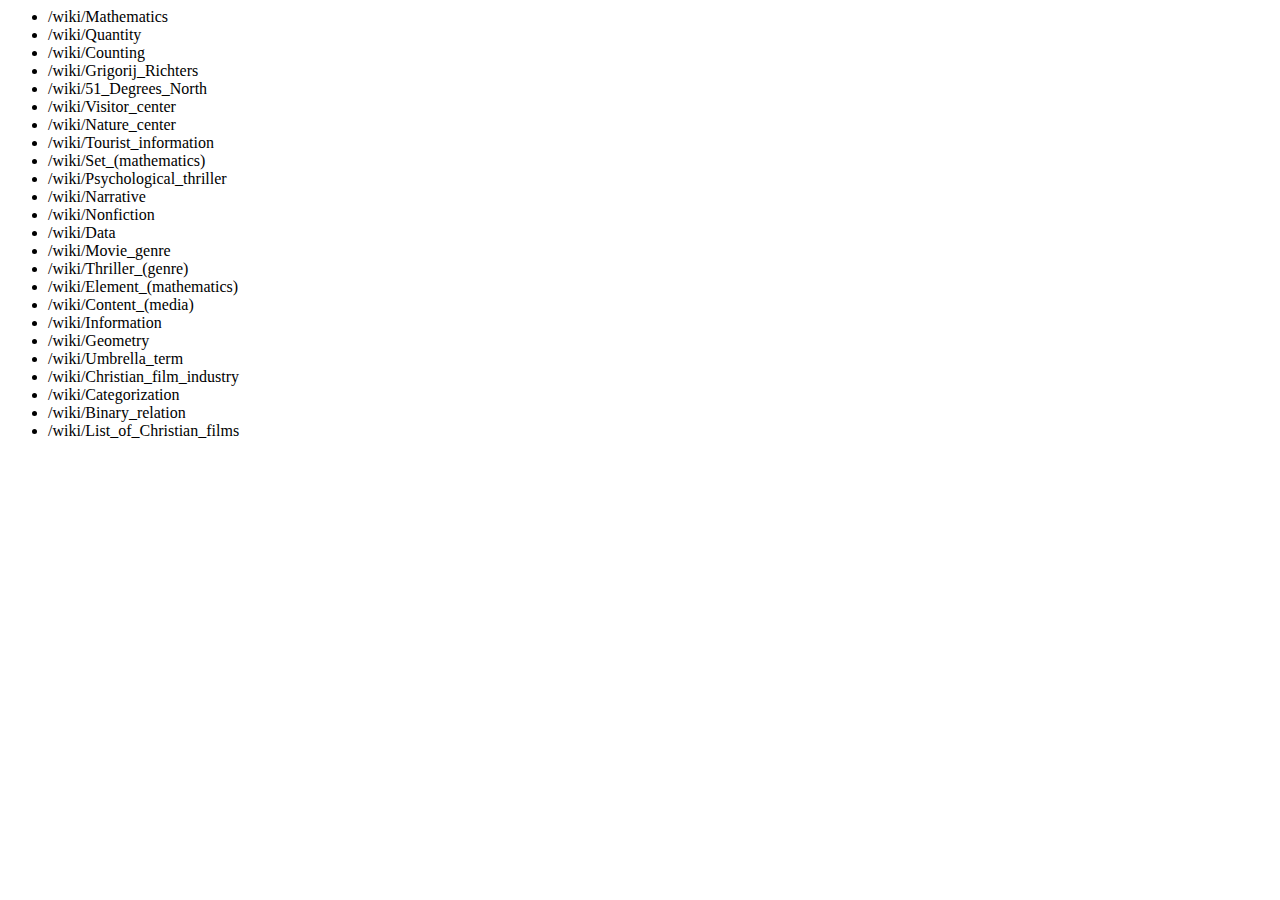
<file: index.html>
<!DOCTYPE doctype html>
<html lang="en">
 <head>
  <meta charset="utf-8"/>
  <title>
   List of sites visited playing the Philosophy Game
  </title>
  <!--[if lt IE 9]>
    <script src="https://cdnjs.cloudflare.com/ajax/libs/html5shiv/3.7.3/html5shiv.js"></script>
  <![endif]-->
 </head>
 <body>
  <div>
   <ul id="exceptions-sites">
    <li>
     /wiki/Mathematics
    </li>
    <li>
     /wiki/Quantity
    </li>
    <li>
     /wiki/Counting
    </li>
    <li>
     /wiki/Grigorij_Richters
    </li>
    <li>
     /wiki/51_Degrees_North
    </li>
    <li>
     /wiki/Visitor_center
    </li>
    <li>
     /wiki/Nature_center
    </li>
    <li>
     /wiki/Tourist_information
    </li>
    <li>
     /wiki/Set_(mathematics)
    </li>
    <li>
     /wiki/Psychological_thriller
    </li>
    <li>
     /wiki/Narrative
    </li>
    <li>
     /wiki/Nonfiction
    </li>
    <li>
     /wiki/Data
    </li>
    <li>
     /wiki/Movie_genre
    </li>
    <li>
     /wiki/Thriller_(genre)
    </li>
    <li>
     /wiki/Element_(mathematics)
    </li>
    <li>
     /wiki/Content_(media)
    </li>
    <li>
     /wiki/Information
    </li>
    <li>
     /wiki/Geometry
    </li>
<li>
 /wiki/Umbrella_term
</li>
<li>
 /wiki/Christian_film_industry
</li>
<li>
 /wiki/Categorization
</li>
<li>
 /wiki/Binary_relation
</li>
<li>
 /wiki/List_of_Christian_films
</li>
   </ul>
  </div>
 </body>
</html>
</file>
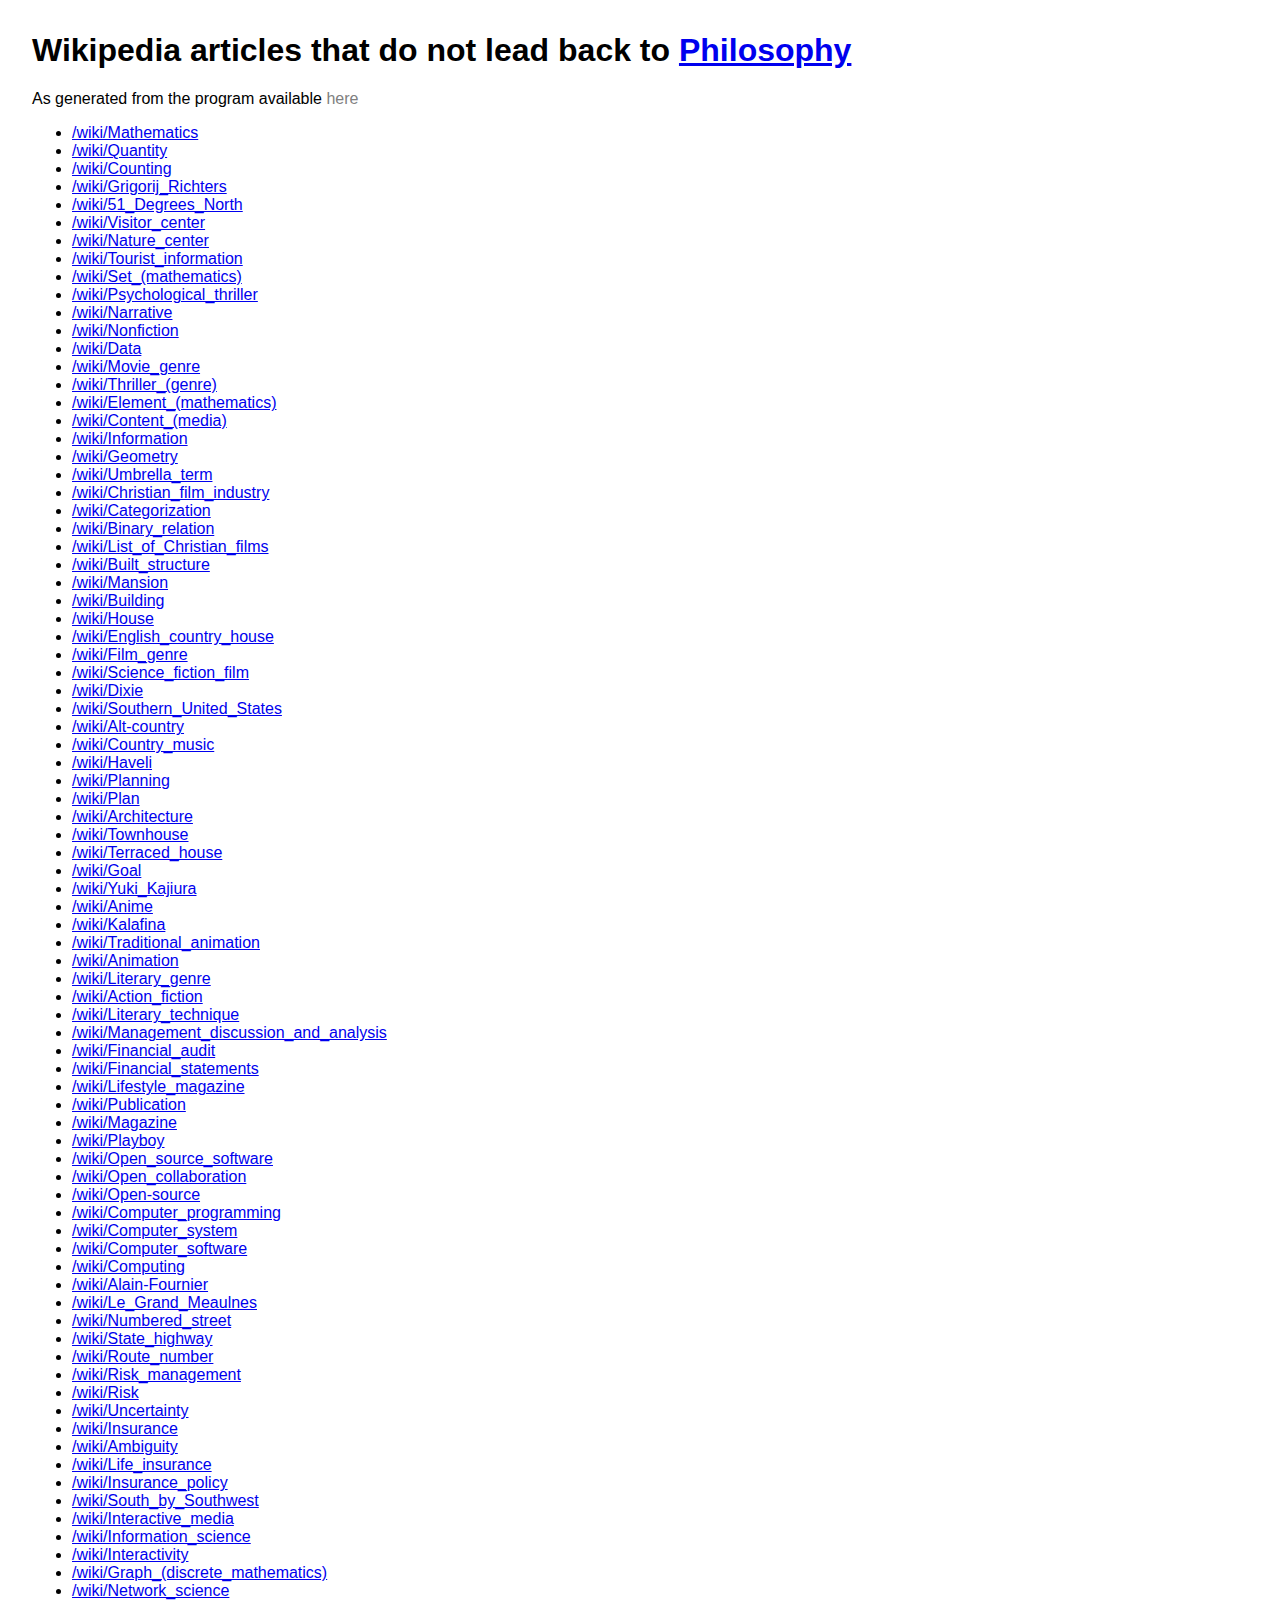
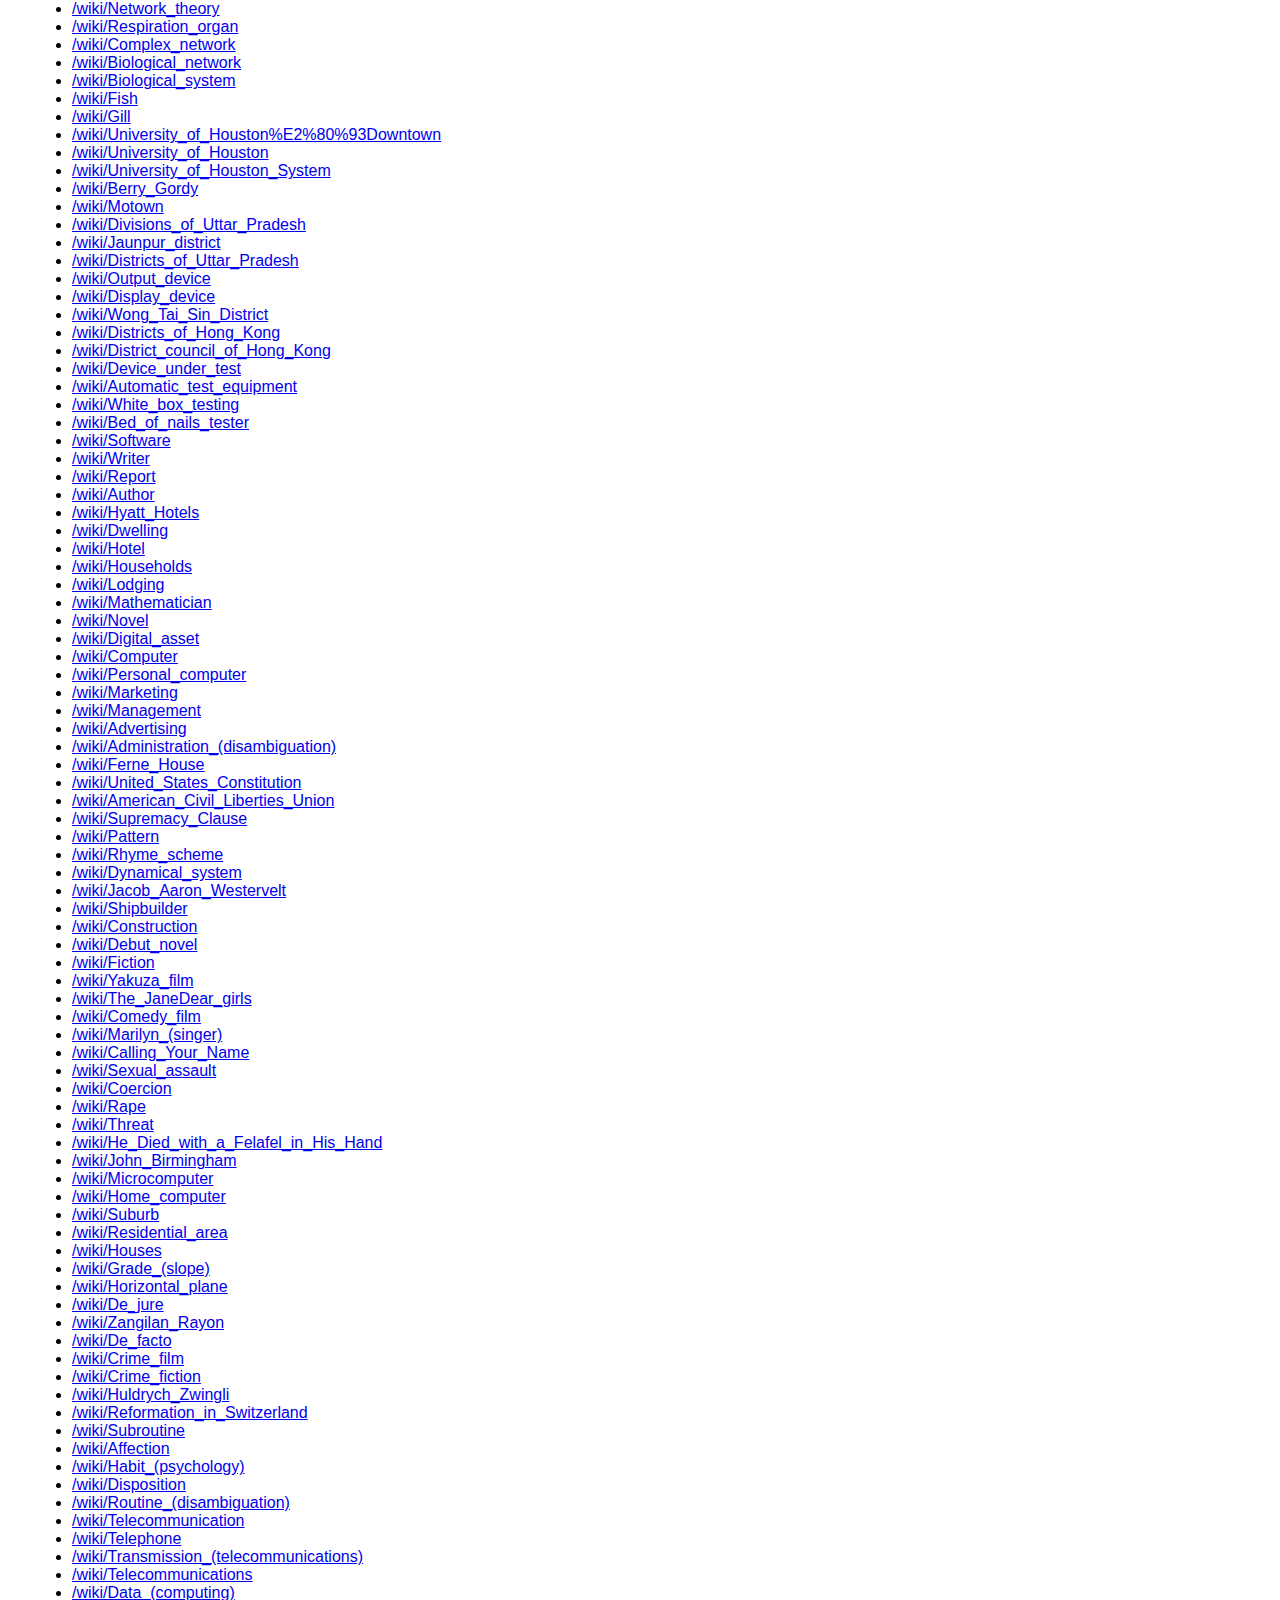
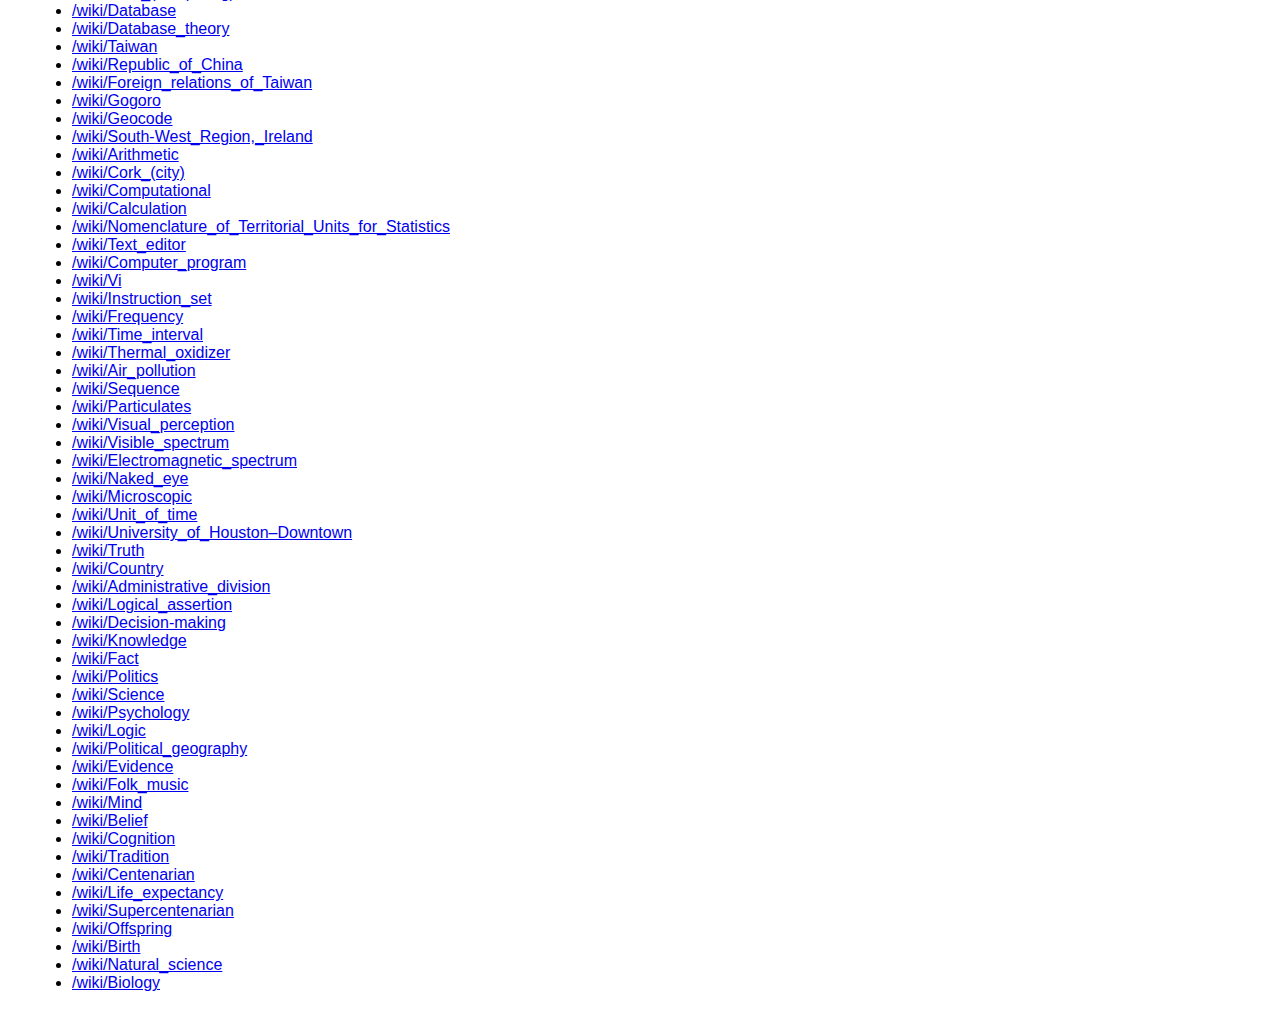
<file: docs/index.html>
<!DOCTYPE doctype html>
<html lang="en">
 <head>
  <meta charset="utf-8"/>
  <title>
   Wikipedia articles that do not lead back to Philosophy
  </title>
  <!--[if lt IE 9]>
    <script src="https://cdnjs.cloudflare.com/ajax/libs/html5shiv/3.7.3/html5shiv.js"></script>
  <![endif]-->
 </head>
 <body style="font-family:Arial,sans-serif;margin:2rem;">
  <h1>
   Wikipedia articles that do not lead back to
   <a href="https://github.com/georgiah/wikipedia-philosophy#introduction">
    Philosophy
   </a>
  </h1>
  <div>
   <p>
    As generated from the program available
    <a href="https://github.com/georgiah/wikipedia-philosophy" style="color:grey;text-decoration: none;">
     here
    </a>
   </p>
  </div>
  <div>
   <ul id="exceptions-sites">
    <li>
     <a href="https://wikipedia.org/wiki/Mathematics">
      /wiki/Mathematics
     </a>
    </li>
    <li>
     <a href="https://wikipedia.org/wiki/Quantity">
      /wiki/Quantity
     </a>
    </li>
    <li>
     <a href="https://wikipedia.org/wiki/Counting">
      /wiki/Counting
     </a>
    </li>
    <li>
     <a href="https://wikipedia.org/wiki/Grigorij_Richters">
      /wiki/Grigorij_Richters
     </a>
    </li>
    <li>
     <a href="https://wikipedia.org/wiki/51_Degrees_North">
      /wiki/51_Degrees_North
     </a>
    </li>
    <li>
     <a href="https://wikipedia.org/wiki/Visitor_center">
      /wiki/Visitor_center
     </a>
    </li>
    <li>
     <a href="https://wikipedia.org/wiki/Nature_center">
      /wiki/Nature_center
     </a>
    </li>
    <li>
     <a href="https://wikipedia.org/wiki/Tourist_information">
      /wiki/Tourist_information
     </a>
    </li>
    <li>
     <a href="https://wikipedia.org/wiki/Set_(mathematics)">
      /wiki/Set_(mathematics)
     </a>
    </li>
    <li>
     <a href="https://wikipedia.org/wiki/Psychological_thriller">
      /wiki/Psychological_thriller
     </a>
    </li>
    <li>
     <a href="https://wikipedia.org/wiki/Narrative">
      /wiki/Narrative
     </a>
    </li>
    <li>
     <a href="https://wikipedia.org/wiki/Nonfiction">
      /wiki/Nonfiction
     </a>
    </li>
    <li>
     <a href="https://wikipedia.org/wiki/Data">
      /wiki/Data
     </a>
    </li>
    <li>
     <a href="https://wikipedia.org/wiki/Movie_genre">
      /wiki/Movie_genre
     </a>
    </li>
    <li>
     <a href="https://wikipedia.org/wiki/Thriller_(genre)">
      /wiki/Thriller_(genre)
     </a>
    </li>
    <li>
     <a href="https://wikipedia.org/wiki/Element_(mathematics)">
      /wiki/Element_(mathematics)
     </a>
    </li>
    <li>
     <a href="https://wikipedia.org/wiki/Content_(media)">
      /wiki/Content_(media)
     </a>
    </li>
    <li>
     <a href="https://wikipedia.org/wiki/Information">
      /wiki/Information
     </a>
    </li>
    <li>
     <a href="https://wikipedia.org/wiki/Geometry">
      /wiki/Geometry
     </a>
    </li>
    <li>
     <a href="https://wikipedia.org/wiki/Umbrella_term">
      /wiki/Umbrella_term
     </a>
    </li>
    <li>
     <a href="https://wikipedia.org/wiki/Christian_film_industry">
      /wiki/Christian_film_industry
     </a>
    </li>
    <li>
     <a href="https://wikipedia.org/wiki/Categorization">
      /wiki/Categorization
     </a>
    </li>
    <li>
     <a href="https://wikipedia.org/wiki/Binary_relation">
      /wiki/Binary_relation
     </a>
    </li>
    <li>
     <a href="https://wikipedia.org/wiki/List_of_Christian_films">
      /wiki/List_of_Christian_films
     </a>
    </li>
    <li>
     <a href="https://wikipedia.org/wiki/Built_structure">
      /wiki/Built_structure
     </a>
    </li>
    <li>
     <a href="https://wikipedia.org/wiki/Mansion">
      /wiki/Mansion
     </a>
    </li>
    <li>
     <a href="https://wikipedia.org/wiki/Building">
      /wiki/Building
     </a>
    </li>
    <li>
     <a href="https://wikipedia.org/wiki/House">
      /wiki/House
     </a>
    </li>
    <li>
     <a href="https://wikipedia.org/wiki/English_country_house">
      /wiki/English_country_house
     </a>
    </li>
    <li>
     <a href="https://wikipedia.org/wiki/Film_genre">
      /wiki/Film_genre
     </a>
    </li>
    <li>
     <a href="https://wikipedia.org/wiki/Science_fiction_film">
      /wiki/Science_fiction_film
     </a>
    </li>
    <li>
     <a href="https://wikipedia.org/wiki/Dixie">
      /wiki/Dixie
     </a>
    </li>
    <li>
     <a href="https://wikipedia.org/wiki/Southern_United_States">
      /wiki/Southern_United_States
     </a>
    </li>
    <li>
     <a href="https://wikipedia.org/wiki/Alt-country">
      /wiki/Alt-country
     </a>
    </li>
    <li>
     <a href="https://wikipedia.org/wiki/Country_music">
      /wiki/Country_music
     </a>
    </li>
    <li>
     <a href="https://wikipedia.org/wiki/Haveli">
      /wiki/Haveli
     </a>
    </li>
    <li>
     <a href="https://wikipedia.org/wiki/Planning">
      /wiki/Planning
     </a>
    </li>
    <li>
     <a href="https://wikipedia.org/wiki/Plan">
      /wiki/Plan
     </a>
    </li>
    <li>
     <a href="https://wikipedia.org/wiki/Architecture">
      /wiki/Architecture
     </a>
    </li>
    <li>
     <a href="https://wikipedia.org/wiki/Townhouse">
      /wiki/Townhouse
     </a>
    </li>
    <li>
     <a href="https://wikipedia.org/wiki/Terraced_house">
      /wiki/Terraced_house
     </a>
    </li>
    <li>
     <a href="https://wikipedia.org/wiki/Goal">
      /wiki/Goal
     </a>
    </li>
    <li>
     <a href="https://wikipedia.org/wiki/Yuki_Kajiura">
      /wiki/Yuki_Kajiura
     </a>
    </li>
    <li>
     <a href="https://wikipedia.org/wiki/Anime">
      /wiki/Anime
     </a>
    </li>
    <li>
     <a href="https://wikipedia.org/wiki/Kalafina">
      /wiki/Kalafina
     </a>
    </li>
    <li>
     <a href="https://wikipedia.org/wiki/Traditional_animation">
      /wiki/Traditional_animation
     </a>
    </li>
    <li>
     <a href="https://wikipedia.org/wiki/Animation">
      /wiki/Animation
     </a>
    </li>
    <li>
     <a href="https://wikipedia.org/wiki/Literary_genre">
      /wiki/Literary_genre
     </a>
    </li>
    <li>
     <a href="https://wikipedia.org/wiki/Action_fiction">
      /wiki/Action_fiction
     </a>
    </li>
    <li>
     <a href="https://wikipedia.org/wiki/Literary_technique">
      /wiki/Literary_technique
     </a>
    </li>
    <li>
     <a href="https://wikipedia.org/wiki/Management_discussion_and_analysis">
      /wiki/Management_discussion_and_analysis
     </a>
    </li>
    <li>
     <a href="https://wikipedia.org/wiki/Financial_audit">
      /wiki/Financial_audit
     </a>
    </li>
    <li>
     <a href="https://wikipedia.org/wiki/Financial_statements">
      /wiki/Financial_statements
     </a>
    </li>
    <li>
     <a href="https://wikipedia.org/wiki/Lifestyle_magazine">
      /wiki/Lifestyle_magazine
     </a>
    </li>
    <li>
     <a href="https://wikipedia.org/wiki/Publication">
      /wiki/Publication
     </a>
    </li>
    <li>
     <a href="https://wikipedia.org/wiki/Magazine">
      /wiki/Magazine
     </a>
    </li>
    <li>
     <a href="https://wikipedia.org/wiki/Playboy">
      /wiki/Playboy
     </a>
    </li>
    <li>
     <a href="https://wikipedia.org/wiki/Open_source_software">
      /wiki/Open_source_software
     </a>
    </li>
    <li>
     <a href="https://wikipedia.org/wiki/Open_collaboration">
      /wiki/Open_collaboration
     </a>
    </li>
    <li>
     <a href="https://wikipedia.org/wiki/Open-source">
      /wiki/Open-source
     </a>
    </li>
    <li>
     <a href="https://wikipedia.org/wiki/Computer_programming">
      /wiki/Computer_programming
     </a>
    </li>
    <li>
     <a href="https://wikipedia.org/wiki/Computer_system">
      /wiki/Computer_system
     </a>
    </li>
    <li>
     <a href="https://wikipedia.org/wiki/Computer_software">
      /wiki/Computer_software
     </a>
    </li>
    <li>
     <a href="https://wikipedia.org/wiki/Computing">
      /wiki/Computing
     </a>
    </li>
    <li>
     <a href="https://wikipedia.org/wiki/Alain-Fournier">
      /wiki/Alain-Fournier
     </a>
    </li>
    <li>
     <a href="https://wikipedia.org/wiki/Le_Grand_Meaulnes">
      /wiki/Le_Grand_Meaulnes
     </a>
    </li>
    <li>
     <a href="https://wikipedia.org/wiki/Numbered_street">
      /wiki/Numbered_street
     </a>
    </li>
    <li>
     <a href="https://wikipedia.org/wiki/State_highway">
      /wiki/State_highway
     </a>
    </li>
    <li>
     <a href="https://wikipedia.org/wiki/Route_number">
      /wiki/Route_number
     </a>
    </li>
    <li>
     <a href="https://wikipedia.org/wiki/Risk_management">
      /wiki/Risk_management
     </a>
    </li>
    <li>
     <a href="https://wikipedia.org/wiki/Risk">
      /wiki/Risk
     </a>
    </li>
    <li>
     <a href="https://wikipedia.org/wiki/Uncertainty">
      /wiki/Uncertainty
     </a>
    </li>
    <li>
     <a href="https://wikipedia.org/wiki/Insurance">
      /wiki/Insurance
     </a>
    </li>
    <li>
     <a href="https://wikipedia.org/wiki/Ambiguity">
      /wiki/Ambiguity
     </a>
    </li>
    <li>
     <a href="https://wikipedia.org/wiki/Life_insurance">
      /wiki/Life_insurance
     </a>
    </li>
    <li>
     <a href="https://wikipedia.org/wiki/Insurance_policy">
      /wiki/Insurance_policy
     </a>
    </li>
    <li>
     <a href="https://wikipedia.org/wiki/South_by_Southwest">
      /wiki/South_by_Southwest
     </a>
    </li>
    <li>
     <a href="https://wikipedia.org/wiki/Interactive_media">
      /wiki/Interactive_media
     </a>
    </li>
    <li>
     <a href="https://wikipedia.org/wiki/Information_science">
      /wiki/Information_science
     </a>
    </li>
    <li>
     <a href="https://wikipedia.org/wiki/Interactivity">
      /wiki/Interactivity
     </a>
    </li>
    <li>
     <a href="https://wikipedia.org/wiki/Graph_(discrete_mathematics)">
      /wiki/Graph_(discrete_mathematics)
     </a>
    </li>
    <li>
     <a href="https://wikipedia.org/wiki/Network_science">
      /wiki/Network_science
     </a>
    </li>
    <li>
     <a href="https://wikipedia.org/wiki/Network_theory">
      /wiki/Network_theory
     </a>
    </li>
    <li>
     <a href="https://wikipedia.org/wiki/Respiration_organ">
      /wiki/Respiration_organ
     </a>
    </li>
    <li>
     <a href="https://wikipedia.org/wiki/Complex_network">
      /wiki/Complex_network
     </a>
    </li>
    <li>
     <a href="https://wikipedia.org/wiki/Biological_network">
      /wiki/Biological_network
     </a>
    </li>
    <li>
     <a href="https://wikipedia.org/wiki/Biological_system">
      /wiki/Biological_system
     </a>
    </li>
    <li>
     <a href="https://wikipedia.org/wiki/Fish">
      /wiki/Fish
     </a>
    </li>
    <li>
     <a href="https://wikipedia.org/wiki/Gill">
      /wiki/Gill
     </a>
    </li>
    <li>
     <a href="https://wikipedia.org/wiki/University_of_Houston%E2%80%93Downtown">
      /wiki/University_of_Houston%E2%80%93Downtown
     </a>
    </li>
    <li>
     <a href="https://wikipedia.org/wiki/University_of_Houston">
      /wiki/University_of_Houston
     </a>
    </li>
    <li>
     <a href="https://wikipedia.org/wiki/University_of_Houston_System">
      /wiki/University_of_Houston_System
     </a>
    </li>
    <li>
     <a href="https://wikipedia.org/wiki/Berry_Gordy">
      /wiki/Berry_Gordy
     </a>
    </li>
    <li>
     <a href="https://wikipedia.org/wiki/Motown">
      /wiki/Motown
     </a>
    </li>
    <li>
     <a href="https://wikipedia.org/wiki/Divisions_of_Uttar_Pradesh">
      /wiki/Divisions_of_Uttar_Pradesh
     </a>
    </li>
    <li>
     <a href="https://wikipedia.org/wiki/Jaunpur_district">
      /wiki/Jaunpur_district
     </a>
    </li>
    <li>
     <a href="https://wikipedia.org/wiki/Districts_of_Uttar_Pradesh">
      /wiki/Districts_of_Uttar_Pradesh
     </a>
    </li>
    <li>
     <a href="https://wikipedia.org/wiki/Output_device">
      /wiki/Output_device
     </a>
    </li>
    <li>
     <a href="https://wikipedia.org/wiki/Display_device">
      /wiki/Display_device
     </a>
    </li>
    <li>
     <a href="https://wikipedia.org/wiki/Wong_Tai_Sin_District">
      /wiki/Wong_Tai_Sin_District
     </a>
    </li>
    <li>
     <a href="https://wikipedia.org/wiki/Districts_of_Hong_Kong">
      /wiki/Districts_of_Hong_Kong
     </a>
    </li>
    <li>
     <a href="https://wikipedia.org/wiki/District_council_of_Hong_Kong">
      /wiki/District_council_of_Hong_Kong
     </a>
    </li>
    <li>
     <a href="https://wikipedia.org/wiki/Device_under_test">
      /wiki/Device_under_test
     </a>
    </li>
    <li>
     <a href="https://wikipedia.org/wiki/Automatic_test_equipment">
      /wiki/Automatic_test_equipment
     </a>
    </li>
    <li>
     <a href="https://wikipedia.org/wiki/White_box_testing">
      /wiki/White_box_testing
     </a>
    </li>
    <li>
     <a href="https://wikipedia.org/wiki/Bed_of_nails_tester">
      /wiki/Bed_of_nails_tester
     </a>
    </li>
    <li>
     <a href="https://wikipedia.org/wiki/Software">
      /wiki/Software
     </a>
    </li>
    <li>
     <a href="https://wikipedia.org/wiki/Writer">
      /wiki/Writer
     </a>
    </li>
    <li>
     <a href="https://wikipedia.org/wiki/Report">
      /wiki/Report
     </a>
    </li>
    <li>
     <a href="https://wikipedia.org/wiki/Author">
      /wiki/Author
     </a>
    </li>
    <li>
     <a href="https://wikipedia.org/wiki/Hyatt_Hotels">
      /wiki/Hyatt_Hotels
     </a>
    </li>
    <li>
     <a href="https://wikipedia.org/wiki/Dwelling">
      /wiki/Dwelling
     </a>
    </li>
    <li>
     <a href="https://wikipedia.org/wiki/Hotel">
      /wiki/Hotel
     </a>
    </li>
    <li>
     <a href="https://wikipedia.org/wiki/Households">
      /wiki/Households
     </a>
    </li>
    <li>
     <a href="https://wikipedia.org/wiki/Lodging">
      /wiki/Lodging
     </a>
    </li>
    <li>
     <a href="https://wikipedia.org/wiki/Mathematician">
      /wiki/Mathematician
     </a>
    </li>
    <li>
     <a href="https://wikipedia.org/wiki/Novel">
      /wiki/Novel
     </a>
    </li>
    <li>
     <a href="https://wikipedia.org/wiki/Digital_asset">
      /wiki/Digital_asset
     </a>
    </li>
    <li>
     <a href="https://wikipedia.org/wiki/Computer">
      /wiki/Computer
     </a>
    </li>
    <li>
     <a href="https://wikipedia.org/wiki/Personal_computer">
      /wiki/Personal_computer
     </a>
    </li>
    <li>
     <a href="https://wikipedia.org/wiki/Marketing">
      /wiki/Marketing
     </a>
    </li>
    <li>
     <a href="https://wikipedia.org/wiki/Management">
      /wiki/Management
     </a>
    </li>
    <li>
     <a href="https://wikipedia.org/wiki/Advertising">
      /wiki/Advertising
     </a>
    </li>
    <li>
     <a href="https://wikipedia.org/wiki/Administration_(disambiguation)">
      /wiki/Administration_(disambiguation)
     </a>
    </li>
    <li>
     <a href="https://wikipedia.org/wiki/Ferne_House">
      /wiki/Ferne_House
     </a>
    </li>
    <li>
     <a href="https://wikipedia.org/wiki/United_States_Constitution">
      /wiki/United_States_Constitution
     </a>
    </li>
    <li>
     <a href="https://wikipedia.org/wiki/American_Civil_Liberties_Union">
      /wiki/American_Civil_Liberties_Union
     </a>
    </li>
    <li>
     <a href="https://wikipedia.org/wiki/Supremacy_Clause">
      /wiki/Supremacy_Clause
     </a>
    </li>
    <li>
     <a href="https://wikipedia.org/wiki/Pattern">
      /wiki/Pattern
     </a>
    </li>
    <li>
     <a href="https://wikipedia.org/wiki/Rhyme_scheme">
      /wiki/Rhyme_scheme
     </a>
    </li>
    <li>
     <a href="https://wikipedia.org/wiki/Dynamical_system">
      /wiki/Dynamical_system
     </a>
    </li>
    <li>
     <a href="https://wikipedia.org/wiki/Jacob_Aaron_Westervelt">
      /wiki/Jacob_Aaron_Westervelt
     </a>
    </li>
    <li>
     <a href="https://wikipedia.org/wiki/Shipbuilder">
      /wiki/Shipbuilder
     </a>
    </li>
    <li>
     <a href="https://wikipedia.org/wiki/Construction">
      /wiki/Construction
     </a>
    </li>
    <li>
     <a href="https://wikipedia.org/wiki/Debut_novel">
      /wiki/Debut_novel
     </a>
    </li>
    <li>
     <a href="https://wikipedia.org/wiki/Fiction">
      /wiki/Fiction
     </a>
    </li>
    <li>
     <a href="https://wikipedia.org/wiki/Yakuza_film">
      /wiki/Yakuza_film
     </a>
    </li>
    <li>
     <a href="https://wikipedia.org/wiki/The_JaneDear_girls">
      /wiki/The_JaneDear_girls
     </a>
    </li>
    <li>
     <a href="https://wikipedia.org/wiki/Comedy_film">
      /wiki/Comedy_film
     </a>
    </li>
    <li>
     <a href="https://wikipedia.org/wiki/Marilyn_(singer)">
      /wiki/Marilyn_(singer)
     </a>
    </li>
    <li>
     <a href="https://wikipedia.org/wiki/Calling_Your_Name">
      /wiki/Calling_Your_Name
     </a>
    </li>
    <li>
     <a href="https://wikipedia.org/wiki/Sexual_assault">
      /wiki/Sexual_assault
     </a>
    </li>
    <li>
     <a href="https://wikipedia.org/wiki/Coercion">
      /wiki/Coercion
     </a>
    </li>
    <li>
     <a href="https://wikipedia.org/wiki/Rape">
      /wiki/Rape
     </a>
    </li>
    <li>
     <a href="https://wikipedia.org/wiki/Threat">
      /wiki/Threat
     </a>
    </li>
    <li>
     <a href="https://wikipedia.org/wiki/He_Died_with_a_Felafel_in_His_Hand">
      /wiki/He_Died_with_a_Felafel_in_His_Hand
     </a>
    </li>
    <li>
     <a href="https://wikipedia.org/wiki/John_Birmingham">
      /wiki/John_Birmingham
     </a>
    </li>
    <li>
     <a href="https://wikipedia.org/wiki/Microcomputer">
      /wiki/Microcomputer
     </a>
    </li>
    <li>
     <a href="https://wikipedia.org/wiki/Home_computer">
      /wiki/Home_computer
     </a>
    </li>
    <li>
     <a href="https://wikipedia.org/wiki/Suburb">
      /wiki/Suburb
     </a>
    </li>
    <li>
     <a href="https://wikipedia.org/wiki/Residential_area">
      /wiki/Residential_area
     </a>
    </li>
    <li>
     <a href="https://wikipedia.org/wiki/Houses">
      /wiki/Houses
     </a>
    </li>
    <li>
     <a href="https://wikipedia.org/wiki/Grade_(slope)">
      /wiki/Grade_(slope)
     </a>
    </li>
    <li>
     <a href="https://wikipedia.org/wiki/Horizontal_plane">
      /wiki/Horizontal_plane
     </a>
    </li>
    <li>
     <a href="https://wikipedia.org/wiki/De_jure">
      /wiki/De_jure
     </a>
    </li>
    <li>
     <a href="https://wikipedia.org/wiki/Zangilan_Rayon">
      /wiki/Zangilan_Rayon
     </a>
    </li>
    <li>
     <a href="https://wikipedia.org/wiki/De_facto">
      /wiki/De_facto
     </a>
    </li>
    <li>
     <a href="https://wikipedia.org/wiki/Crime_film">
      /wiki/Crime_film
     </a>
    </li>
    <li>
     <a href="https://wikipedia.org/wiki/Crime_fiction">
      /wiki/Crime_fiction
     </a>
    </li>
    <li>
     <a href="https://wikipedia.org/wiki/Huldrych_Zwingli">
      /wiki/Huldrych_Zwingli
     </a>
    </li>
    <li>
     <a href="https://wikipedia.org/wiki/Reformation_in_Switzerland">
      /wiki/Reformation_in_Switzerland
     </a>
    </li>
    <li>
     <a href="https://wikipedia.org/wiki/Subroutine">
      /wiki/Subroutine
     </a>
    </li>
    <li>
     <a href="https://wikipedia.org/wiki/Affection">
      /wiki/Affection
     </a>
    </li>
    <li>
     <a href="https://wikipedia.org/wiki/Habit_(psychology)">
      /wiki/Habit_(psychology)
     </a>
    </li>
    <li>
     <a href="https://wikipedia.org/wiki/Disposition">
      /wiki/Disposition
     </a>
    </li>
    <li>
     <a href="https://wikipedia.org/wiki/Routine_(disambiguation)">
      /wiki/Routine_(disambiguation)
     </a>
    </li>
    <li>
     <a href="https://wikipedia.org/wiki/Telecommunication">
      /wiki/Telecommunication
     </a>
    </li>
    <li>
     <a href="https://wikipedia.org/wiki/Telephone">
      /wiki/Telephone
     </a>
    </li>
    <li>
     <a href="https://wikipedia.org/wiki/Transmission_(telecommunications)">
      /wiki/Transmission_(telecommunications)
     </a>
    </li>
    <li>
     <a href="https://wikipedia.org/wiki/Telecommunications">
      /wiki/Telecommunications
     </a>
    </li>
    <li>
     <a href="https://wikipedia.org/wiki/Data_(computing)">
      /wiki/Data_(computing)
     </a>
    </li>
    <li>
     <a href="https://wikipedia.org/wiki/Database">
      /wiki/Database
     </a>
    </li>
    <li>
     <a href="https://wikipedia.org/wiki/Database_theory">
      /wiki/Database_theory
     </a>
    </li>
    <li>
     <a href="https://wikipedia.org/wiki/Taiwan">
      /wiki/Taiwan
     </a>
    </li>
    <li>
     <a href="https://wikipedia.org/wiki/Republic_of_China">
      /wiki/Republic_of_China
     </a>
    </li>
    <li>
     <a href="https://wikipedia.org/wiki/Foreign_relations_of_Taiwan">
      /wiki/Foreign_relations_of_Taiwan
     </a>
    </li>
    <li>
     <a href="https://wikipedia.org/wiki/Gogoro">
      /wiki/Gogoro
     </a>
    </li>
    <li>
     <a href="https://wikipedia.org/wiki/Geocode">
      /wiki/Geocode
     </a>
    </li>
    <li>
     <a href="https://wikipedia.org/wiki/South-West_Region,_Ireland">
      /wiki/South-West_Region,_Ireland
     </a>
    </li>
    <li>
     <a href="https://wikipedia.org/wiki/Arithmetic">
      /wiki/Arithmetic
     </a>
    </li>
    <li>
     <a href="https://wikipedia.org/wiki/Cork_(city)">
      /wiki/Cork_(city)
     </a>
    </li>
    <li>
     <a href="https://wikipedia.org/wiki/Computational">
      /wiki/Computational
     </a>
    </li>
    <li>
     <a href="https://wikipedia.org/wiki/Calculation">
      /wiki/Calculation
     </a>
    </li>
    <li>
     <a href="https://wikipedia.org/wiki/Nomenclature_of_Territorial_Units_for_Statistics">
      /wiki/Nomenclature_of_Territorial_Units_for_Statistics
     </a>
    </li>
    <li>
     <a href="https://wikipedia.org/wiki/Text_editor">
      /wiki/Text_editor
     </a>
    </li>
    <li>
     <a href="https://wikipedia.org/wiki/Computer_program">
      /wiki/Computer_program
     </a>
    </li>
    <li>
     <a href="https://wikipedia.org/wiki/Vi">
      /wiki/Vi
     </a>
    </li>
    <li>
     <a href="https://wikipedia.org/wiki/Instruction_set">
      /wiki/Instruction_set
     </a>
    </li>
    <li>
     <a href="https://wikipedia.org/wiki/Frequency">
      /wiki/Frequency
     </a>
    </li>
    <li>
     <a href="https://wikipedia.org/wiki/Time_interval">
      /wiki/Time_interval
     </a>
    </li>
    <li>
     <a href="https://wikipedia.org/wiki/Thermal_oxidizer">
      /wiki/Thermal_oxidizer
     </a>
    </li>
    <li>
     <a href="https://wikipedia.org/wiki/Air_pollution">
      /wiki/Air_pollution
     </a>
    </li>
    <li>
     <a href="https://wikipedia.org/wiki/Sequence">
      /wiki/Sequence
     </a>
    </li>
    <li>
     <a href="https://wikipedia.org/wiki/Particulates">
      /wiki/Particulates
     </a>
    </li>
    <li>
     <a href="https://wikipedia.org/wiki/Visual_perception">
      /wiki/Visual_perception
     </a>
    </li>
    <li>
     <a href="https://wikipedia.org/wiki/Visible_spectrum">
      /wiki/Visible_spectrum
     </a>
    </li>
    <li>
     <a href="https://wikipedia.org/wiki/Electromagnetic_spectrum">
      /wiki/Electromagnetic_spectrum
     </a>
    </li>
    <li>
     <a href="https://wikipedia.org/wiki/Naked_eye">
      /wiki/Naked_eye
     </a>
    </li>
    <li>
     <a href="https://wikipedia.org/wiki/Microscopic">
      /wiki/Microscopic
     </a>
    </li>
    <li>
     <a href="https://wikipedia.org/wiki/Unit_of_time">
      /wiki/Unit_of_time
     </a>
    </li>
    <li>
     <a href="https://wikipedia.org/wiki/University_of_Houston–Downtown">
      /wiki/University_of_Houston–Downtown
     </a>
    </li>
    <li>
     <a href="https://wikipedia.org/wiki/Truth">
      /wiki/Truth
     </a>
    </li>
    <li>
     <a href="https://wikipedia.org/wiki/Country">
      /wiki/Country
     </a>
    </li>
    <li>
     <a href="https://wikipedia.org/wiki/Administrative_division">
      /wiki/Administrative_division
     </a>
    </li>
    <li>
     <a href="https://wikipedia.org/wiki/Logical_assertion">
      /wiki/Logical_assertion
     </a>
    </li>
    <li>
     <a href="https://wikipedia.org/wiki/Decision-making">
      /wiki/Decision-making
     </a>
    </li>
    <li>
     <a href="https://wikipedia.org/wiki/Knowledge">
      /wiki/Knowledge
     </a>
    </li>
    <li>
     <a href="https://wikipedia.org/wiki/Fact">
      /wiki/Fact
     </a>
    </li>
    <li>
     <a href="https://wikipedia.org/wiki/Politics">
      /wiki/Politics
     </a>
    </li>
    <li>
     <a href="https://wikipedia.org/wiki/Science">
      /wiki/Science
     </a>
    </li>
    <li>
     <a href="https://wikipedia.org/wiki/Psychology">
      /wiki/Psychology
     </a>
    </li>
    <li>
     <a href="https://wikipedia.org/wiki/Logic">
      /wiki/Logic
     </a>
    </li>
    <li>
     <a href="https://wikipedia.org/wiki/Political_geography">
      /wiki/Political_geography
     </a>
    </li>
    <li>
     <a href="https://wikipedia.org/wiki/Evidence">
      /wiki/Evidence
     </a>
    </li>
    <li>
     <a href="https://wikipedia.org/wiki/Folk_music">
      /wiki/Folk_music
     </a>
    </li>
    <li>
     <a href="https://wikipedia.org/wiki/Mind">
      /wiki/Mind
     </a>
    </li>
    <li>
     <a href="https://wikipedia.org/wiki/Belief">
      /wiki/Belief
     </a>
    </li>
    <li>
     <a href="https://wikipedia.org/wiki/Cognition">
      /wiki/Cognition
     </a>
    </li>
    <li>
     <a href="https://wikipedia.org/wiki/Tradition">
      /wiki/Tradition
     </a>
    </li>
<li>
 <a href="https://wikipedia.org/wiki/Centenarian">
  /wiki/Centenarian
 </a>
</li>
<li>
 <a href="https://wikipedia.org/wiki/Life_expectancy">
  /wiki/Life_expectancy
 </a>
</li>
<li>
 <a href="https://wikipedia.org/wiki/Supercentenarian">
  /wiki/Supercentenarian
 </a>
</li>
<li>
 <a href="https://wikipedia.org/wiki/Offspring">
  /wiki/Offspring
 </a>
</li>
<li>
 <a href="https://wikipedia.org/wiki/Birth">
  /wiki/Birth
 </a>
</li>
<li>
 <a href="https://wikipedia.org/wiki/Natural_science">
  /wiki/Natural_science
 </a>
</li>
<li>
 <a href="https://wikipedia.org/wiki/Biology">
  /wiki/Biology
 </a>
</li>
   </ul>
  </div>
 </body>
</html>
</file>
